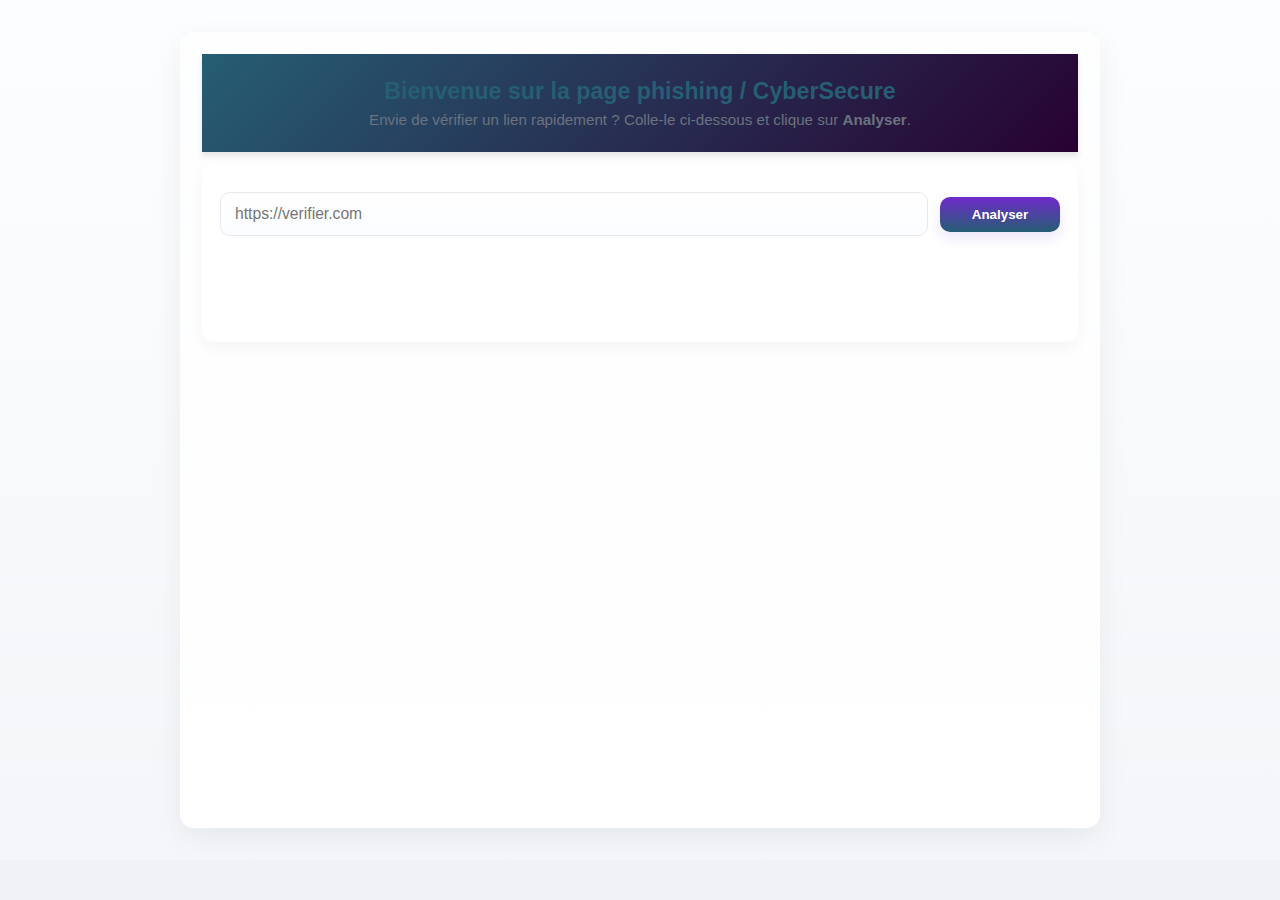
<file: phishing.html>
<!DOCTYPE html>
<html lang="fr">
  <head>
    <meta charset="UTF-8" />
    <meta name="viewport" content="width=device-width, initial-scale=1.0" />
    <link rel="stylesheet" href="style.css" />
    <title>Phishing Page — CyberSecure</title>
  </head>
  <body>
    <div class="phishing-page">
      <div class="container-phish">
        <header class="phish-header">
          <h1>Bienvenue sur la page phishing / CyberSecure</h1>
          <p>
            Envie de vérifier un lien rapidement ? Colle-le ci-dessous et clique
            sur <strong>Analyser</strong>.
          </p>
        </header>

        <section class="phish-card">
          <div class="row">
            <input
              id="url-input"
              type="url"
              placeholder="https://verifier.com"
            />
            <button id="check-btn">Analyser</button>
          </div>

          <div id="result-area"></div>
          <div id="history-area" class="help"></div>
        </section>
      </div>
    </div>

    <script src="phishing.js"></script>
  </body>
</html>
</file>
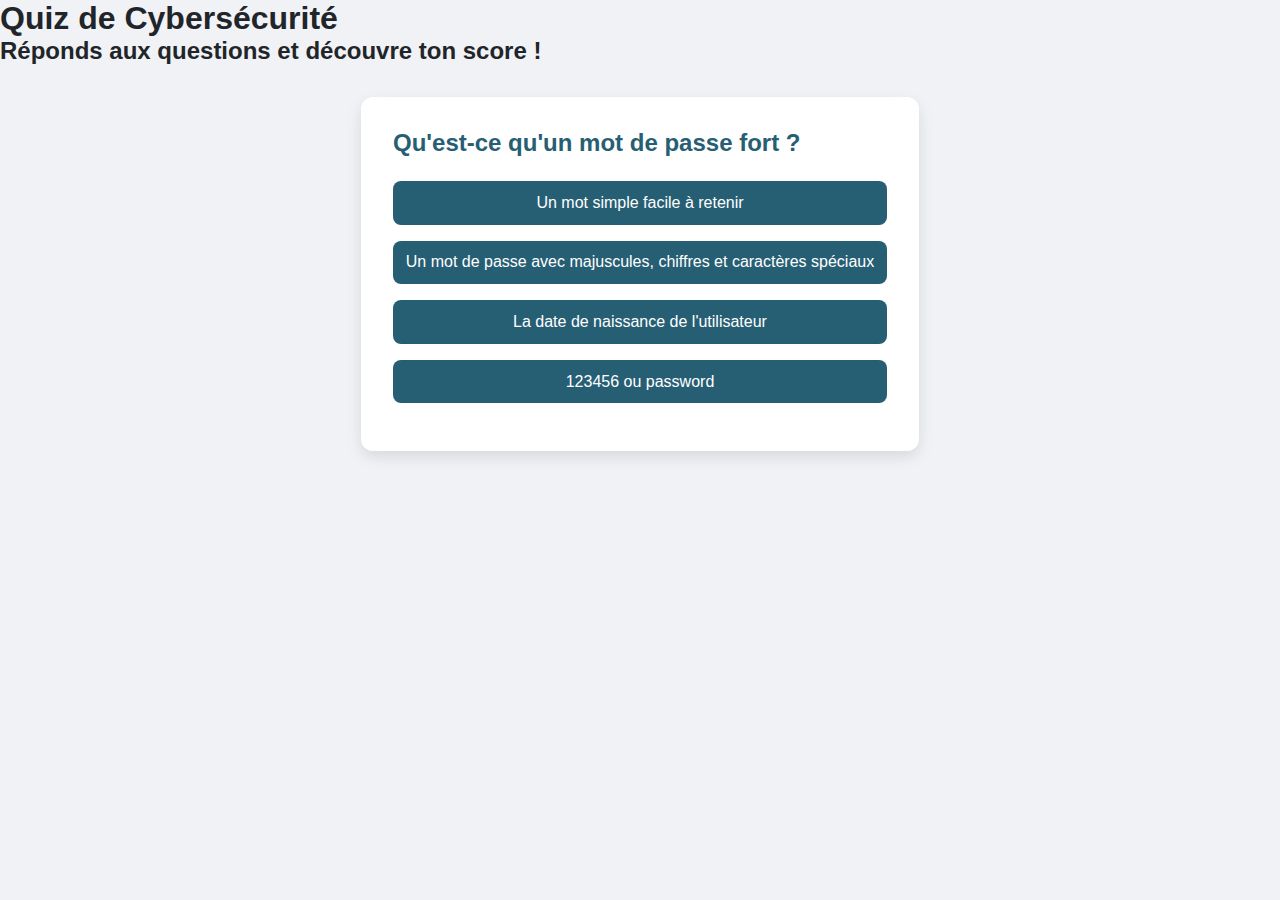
<file: quiz.html>
<!DOCTYPE html>
<html lang="en">
  <head>
    <meta charset="UTF-8" />
    <meta name="viewport" content="width=device-width, initial-scale=1.0" />
    <title>Page Quiz</title>
    <link rel="stylesheet" href="style.css" />
  </head>
  <body>
    <!--Ecran de quiz-->
    <h1>Quiz de Cybersécurité</h1>
    <h2>Réponds aux questions et découvre ton score !</h2>

    <div id="quiz-container">
      <!--les questions et options seront affichées ici-->
    </div>

    <button class="btn btn-primary hidden" id="next-btn">suivant</button>

    <p id="score" class="hidden"></p>

    <script src="script.js"></script>
  </body>
</html>
</file>
<file: style.css>
:root {
  --primary: #265e74;
  --secondary: #280131;
  --success: #b62faf;
  --danger: #f72585;
  --light: #f8f9fa;
  --dark: #212529;
}

* {
  margin: 0;
  padding: 0;
  box-sizing: border-box;
  font-family: "Segoe UI", sans-serif;
}

body {
  background-color: #f0f2f5;
  color: var(--dark);
  min-height: 100vh;
  display: flex;
  flex-direction: column;
}

header {
  background: linear-gradient(135deg, var(--primary), var(--secondary));
  color: white;
  padding: 1.5rem;
  text-align: center;
  box-shadow: 0 4px 6px rgba(0, 0, 0, 0.1);
}

.container {
  max-width: 800px;
  margin: 2rem auto;
  padding: 0 1rem;
  flex: 1;
}

.card {
  background: white;
  border-radius: 12px;
  padding: 2rem;
  box-shadow: 0 6px 15px rgba(0, 0, 0, 0.1);
  margin-bottom: 2rem;
  transition: transform 0.3s ease;
}

.card:hover {
  transform: translateY(-5px);
}

.welcome-screen {
  text-align: center;
}
.welcome-screen h2 {
  margin-bottom: 1rem;
  color: rgb(155, 163, 36);
}
.welcome-screen p {
  margin-bottom: 2rem;
  color: #353232;
}

.btn {
  padding: 0.8rem 1.5rem;
  border: none;
  border-radius: 50px;
  font-size: 1rem;
  font-weight: 600;
  cursor: pointer;
  transition: all 0.3s ease;
}

.btn-primary {
  background: var(--primary);
  color: yellowgreen;
}
.btn-primary:hover {
  background: var(--secondary);
  transform: translateY(-2px);
  box-shadow: 0 4px 8px rgba(41, 104, 163, 0.2);
}

.btn-secondary {
  background: var(--primary);
  color: yellowgreen;
}
.btn-secondary:hover {
  background: var(--secondary);
  transform: translateY(-2px);
  box-shadow: 0 4px 8px rgba(41, 104, 163, 0.2);
}

.hidden {
  display: none;
}

/* Styles spécifiques à la page Quiz */

/* Conteneur du quiz */
#quiz-container {
  background: white;
  border-radius: 12px;
  padding: 2rem;
  box-shadow: 0 6px 15px rgba(0, 0, 0, 0.1);
  margin: 2rem auto;
  max-width: 600px;
}

/* Questions */
#quiz-container h2 {
  margin-bottom: 1.5rem;
  color: var(--primary);
}

/* Liste des options */
#quiz-container ul {
  list-style: none;
  padding: 0;
}

#quiz-container li {
  margin-bottom: 1rem;
}

/* Boutons de réponse */
#quiz-container button {
  width: 100%;
  padding: 0.8rem;
  border: none;
  border-radius: 8px;
  background-color: var(--primary);
  color: white;
  font-size: 1rem;
  cursor: pointer;
  transition: all 0.2s ease;
}

#quiz-container button:hover {
  background-color: var(--secondary);
  transform: translateY(-2px);
}

/* Score final */
#quiz-container p {
  font-size: 1.2rem;
  margin-top: 1rem;
  text-align: center;
}
/* ---------- Styles spécifiques à la page Phishing (scopés) ---------- */
/* Utilise les variables déjà définies en haut (:root) */

.phishing-page {
  display: flex;
  justify-content: center;
  padding: 32px 16px;
  background: linear-gradient(180deg, #fbfdff 0%, #f4f6f9 100%);
  min-height: calc(100vh - 40px);
}

/* conteneur principal de la page phishing — non conflictuel */
.phishing-page .container-phish {
  width: 100%;
  max-width: 920px;
  background: linear-gradient(
    180deg,
    rgba(255, 255, 255, 0.65),
    var(--card, #fff)
  );
  border-radius: 14px;
  box-shadow: 0 10px 30px rgba(14, 30, 37, 0.06);
  padding: 22px;
}

/* header simple */
.phishing-page .phish-header {
  display: flex;
  flex-direction: column;
  gap: 6px;
  margin-bottom: 12px;
}
.phishing-page .phish-header h1 {
  margin: 0;
  font-size: 1.45rem;
  color: var(--primary);
}
.phishing-page .phish-header p {
  margin: 0;
  color: var(--muted, #6b7280);
  font-size: 0.95rem;
}

/* zone card pour l'outil */
.phishing-page .phish-card {
  background: var(--card, #fff);
  border-radius: 12px;
  padding: 18px;
  box-shadow: 0 6px 18px rgba(16, 24, 40, 0.04);
}

/* ligne input + bouton (responsive) */
.phishing-page .row {
  display: flex;
  gap: 12px;
  align-items: center;
  margin-top: 10px;
  flex-wrap: wrap;
}

.phishing-page #url-input {
  flex: 1 1 420px;
  min-width: 200px;
  padding: 12px 14px;
  border-radius: 10px;
  border: 1px solid #e6e9ee;
  background: linear-gradient(180deg, #fff, #fbfdff);
  font-size: 0.98rem;
  outline: none;
  transition: box-shadow 0.15s, border-color 0.15s;
}
.phishing-page #url-input:focus {
  box-shadow: 0 6px 18px rgba(38, 94, 116, 0.08);
  border-color: var(--accent, #702acb);
}

/* bouton principal (phishing) */
.phishing-page #check-btn {
  padding: 10px 14px;
  border-radius: 10px;
  border: none;
  background: linear-gradient(
    180deg,
    var(--accent, #702acb),
    var(--primary, #265e74)
  );
  color: white;
  font-weight: 600;
  cursor: pointer;
  min-width: 120px;
  box-shadow: 0 6px 14px rgba(112, 42, 203, 0.12);
  transition: transform 0.12s ease, box-shadow 0.12s ease;
}
.phishing-page #check-btn:hover {
  transform: translateY(-2px);
}

/* zone resultat (phishing) */
.phishing-page #result-area {
  margin-top: 14px;
  min-height: 64px;
}

/* resultat styles (reuse des classes .result.* existantes) */
/* on peut réutiliser .result.safe/.danger/.muted etc., mais on scope pour s'assurer */
.phishing-page .result {
  padding: 12px 14px;
  border-radius: 10px;
  font-size: 0.96rem;
  line-height: 1.4;
  display: flex;
  align-items: center;
  justify-content: space-between;
  gap: 12px;
  word-break: break-word;
}
.phishing-page .result small {
  color: var(--muted, #6b7280);
  display: block;
  margin-top: 6px;
  font-size: 0.85rem;
}
/* couleurs — on reprend les mêmes look & feel */
.phishing-page .result.muted {
  background: linear-gradient(180deg, #fbfbfd, #f7f8fa);
  color: var(--muted);
  border: 1px solid #eef2f6;
}
.phishing-page .result.safe {
  background: #f0fff4;
  color: var(--safe, #10703a);
  border: 1px solid #daffdf;
}
.phishing-page .result.danger {
  background: #fff6f6;
  color: var(--danger, #d9534f);
  border: 1px solid #ffd6d6;
}
.phishing-page .result.warning {
  background: #fff9f2;
  color: var(--warning, #b36b00);
  border: 1px solid #ffecd1;
}

/* petits boutons (ouvrir / copier) */
.phishing-page .small-btn {
  display: inline-block;
  padding: 6px 10px;
  border-radius: 8px;
  border: 1px solid rgba(0, 0, 0, 0.06);
  background: white;
  font-weight: 600;
  font-size: 0.86rem;
  cursor: pointer;
  transition: transform 0.12s, box-shadow 0.12s;
}
.phishing-page .small-btn:hover {
  transform: translateY(-2px);
  box-shadow: 0 6px 12px rgba(16, 24, 40, 0.06);
}

/* aide / note */
.phishing-page .help {
  margin-top: 10px;
  color: var(--muted, #6b7280);
  font-size: 0.9rem;
}

/* responsive adjustments */
@media (max-width: 640px) {
  .phishing-page .container-phish {
    padding: 14px;
  }
  .phishing-page #url-input {
    flex-basis: 100%;
  }
  .phishing-page .row {
    flex-direction: column;
    align-items: stretch;
  }
  .phishing-page #check-btn {
    width: 100%;
    min-width: 0;
  }
}

/* focus accessibility */
.phishing-page #check-btn:focus,
.phishing-page .small-btn:focus,
.phishing-page #url-input:focus {
  outline: 3px solid rgba(112, 42, 203, 0.12);
  outline-offset: 2px;
}
</file>
